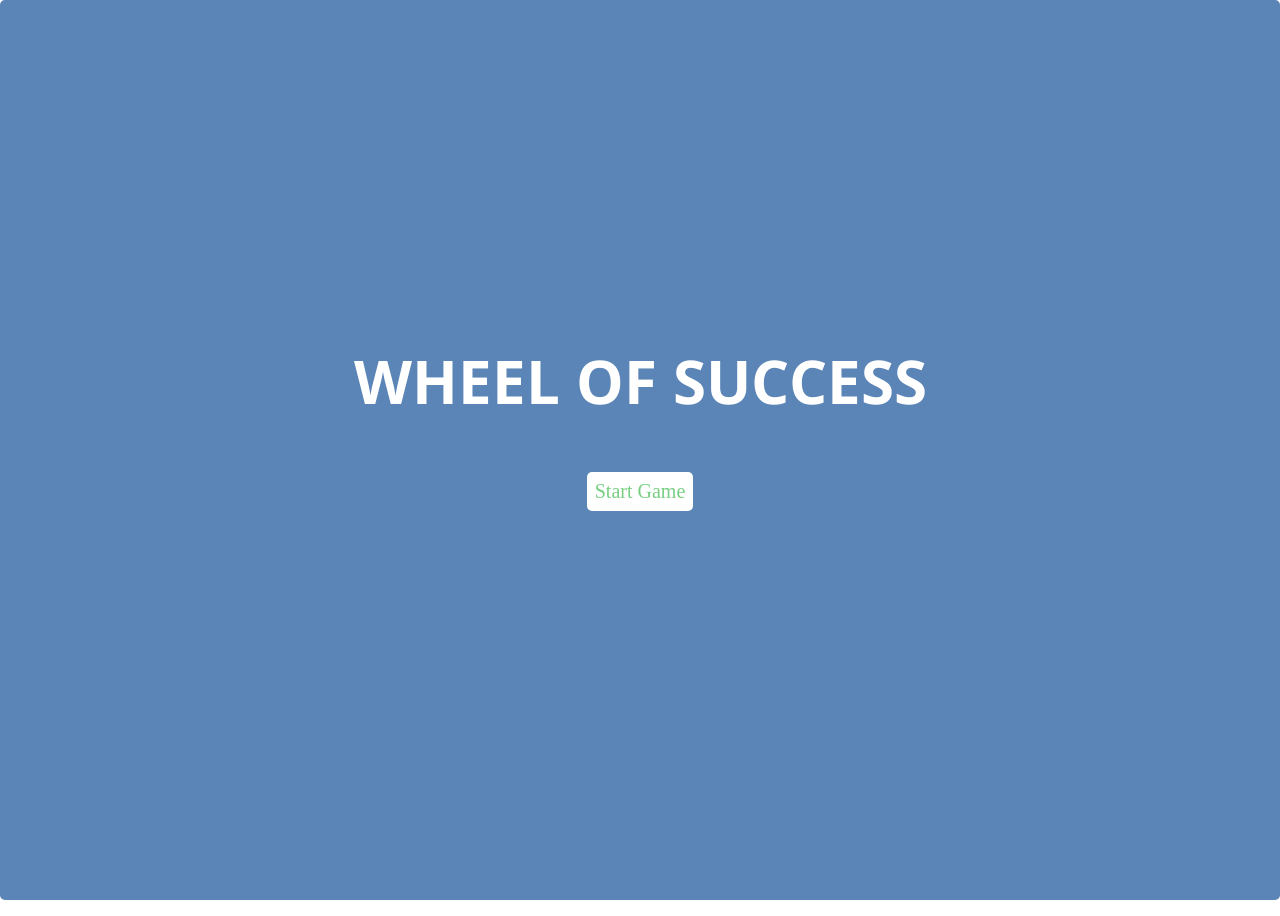
<file: index.html>
<!DOCTYPE html>
<html lang="en">
  <head>
    <meta charset="utf-8">
    <title>Wheel of Success!</title>
    <meta name="viewport" content="width=device-width, initial-scale=1.0">
    <link href="css/styles.css" rel="stylesheet">
  </head>
  <body>
    <div class="main-container">
      <div id="overlay" class="start">
        <h2 class="title">Wheel of Success</h2>
        <a class="btn__reset">Start Game</a>
        <h3 class="lose-message">Sorry! You lost. Refresh to play again</h3>
      </div>

      <div id="banner" class="section">
        <h2 class="header">Wheel of Success</h2>
      </div>

      <div id="phrase" class="section">
        <ul></ul>
      </div>
      <div id="qwerty" class="section">
        <div class="keyrow">
          <button>q</button><button>w</button><button>e</button><button>r</button><button>t</button><button>y</button><button>u</button><button>i</button><button>o</button><button>p</button>
        </div>
        <div class="keyrow">
          <button>a</button><button>s</button><button>d</button><button>f</button><button>g</button><button>h</button><button>j</button><button>k</button><button>l</button>
        </div>
        <div class="keyrow">
          <button>z</button><button>x</button><button>c</button><button>v</button><button>b</button><button>n</button><button>m</button>
        </div>
      </div>

      <div id="scoreboard" class="section">
        <ol>
          <li class="tries"><img src="images/liveHeart.png" height="35px" width="30px"></li>
          <li class="tries"><img src="images/liveHeart.png" height="35px" width="30px"></li>
          <li class="tries"><img src="images/liveHeart.png" height="35px" width="30px"></li>
          <li class="tries"><img src="images/liveHeart.png" height="35px" width="30px"></li>
          <li class="tries"><img src="images/liveHeart.png" height="35px" width="30px"></li>
        </ol>
      </div>
    </div>
    <script type="text/javascript" src="js/app.js"></script>
  </body>
</html>
</file>
<file: css/styles.css>
/* Main styles */
@import url('https://fonts.googleapis.com/css?family=Open+Sans:400,700&Roboto:300');

/* Variables */

:root {
  --color-win: #78CF82;
  --color-lose: #D94545;
  --color-start: #5b85b7;
  --color-neutral: #445069;
  --color-neutral-light: #D2D2D2;
  --color-keys: #37474F;
  --color-keys-light: #E5E5E5;
  --font-size-large: 60px;
  --font-size-medium: 20px;
  --transition: all .2s ease-in-out;
}

/* main */

* {
  box-sizing: border-box;
}

body {
  justify-content: space-evenly;
  flex-direction: column;
  display: flex;
  height: 100vh;
}

li, ol, ul {
  padding: 0;
  display: inline-block;
}

h2 {
  margin: 0;
  text-transform: uppercase;
  font-family: 'Open Sans', sans-serif;
  font-size: var(--font-size-large);
  margin: 0;
}

button {
  margin: 6px;
  border: 1px solid transparent;
  padding: .5rem 1rem;
  color: var(--color-keys);
  font-size: var(--font-size-medium);
  background-color: var(--color-keys-light);
  border-radius: 5px;
  -webkit-transition: var(--transition);
  -o-transition: var(--transition);
  transition: var(--transition);
}

.main-container {
  display: flex;
  flex-direction: column;
  justify-content: space-around;
  height: 100%;
  max-height: 900px;
  text-align: center;
}

.section {
  width: 100%;
  padding: 10px;
}

/* Title */

.header {
  color: var(--color-start);
}

/* Phrase */

.letter {
  font-size: var(--font-size-medium);
  height: 65px;
  width: 65px;
  padding: 20px 1px 0 1px;
  margin-right: 2px;
  color: transparent;
  background: var(--color-neutral-light);
  border-radius: 5px;
}

.space {
  width: 15px;
}

.show {
  color: #000;
  background-color: #76CE82;
}

/* Keyboard */

.keyrow {
  display: flex;
  justify-content: center;
}

.chosen {
  background: var(--color-neutral);
  border-radius: 5px;
  font-size: var(--font-size-medium);
  color: #FFFFFF;
}

.btn__reset {
  padding: 8px;
  margin: 50px auto;
  background: #FFFFFF;
  border-radius: 5px;
  font-size: var(--font-size-medium);
  cursor: pointer;
}

/* Overlay */

#overlay {
  display: flex;
  flex-direction: column;
  position: fixed;
  color: #FFFFFF;
  justify-content: center;
  top: 0;
  bottom: 0;
  left: 0;
  right: 0;
  border-radius: 5px;
}

.title {
  color: #FFF;
}

.start {
  background-color: var(--color-start);
}

.start a {
  color: var(--color-win);
}

.win {
  background-color: var(--color-win);
}

.win a {
  color: var(--color-win);
}

.lose {
  background-color: var(--color-lose);
}

.lose a {
  color: var(--color-lose);
}

.lose-message {
  display: none;
}
</file>
